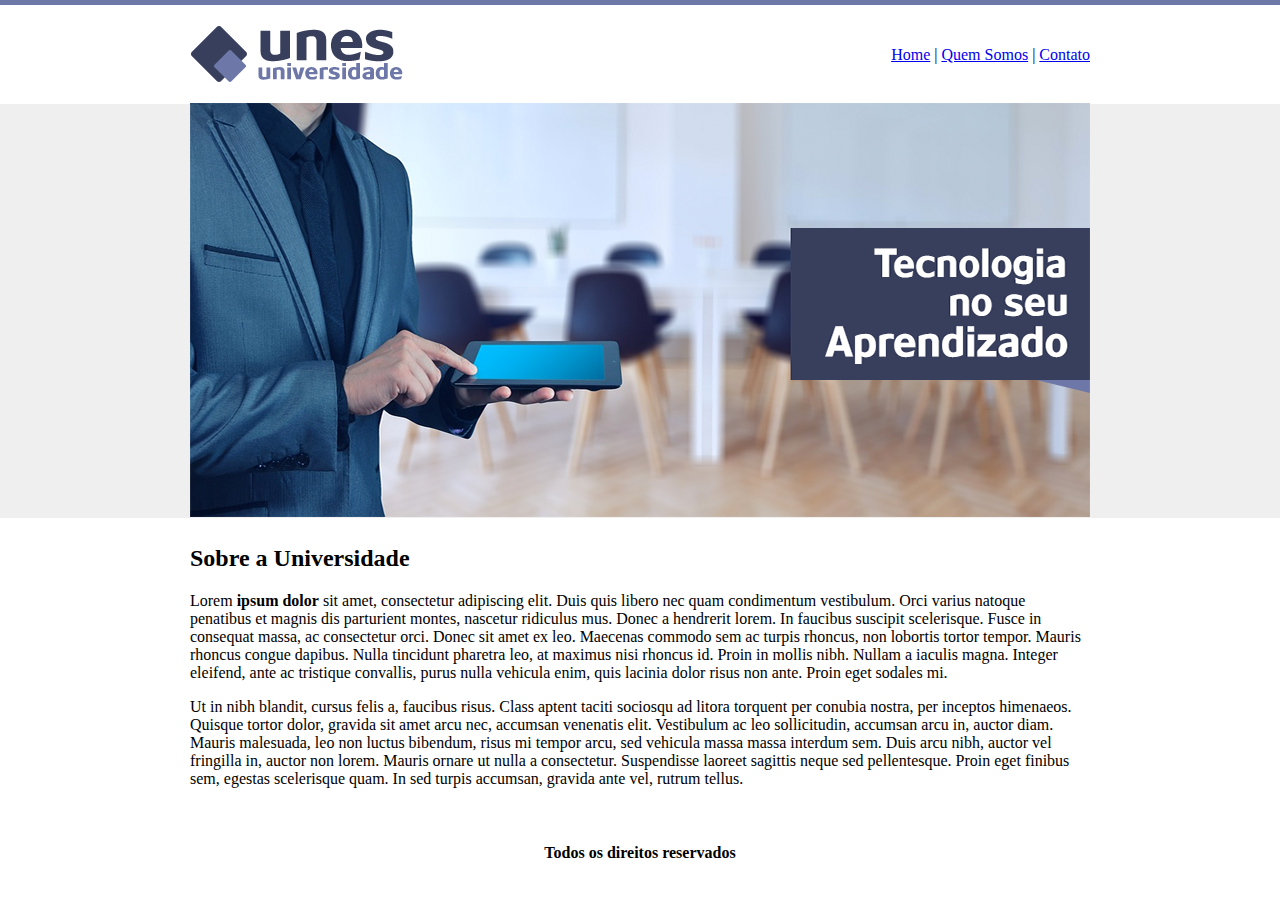
<file: Projeto_UNES/index.html>
<!DOCTYPE html>

<html>
    <head>
        <title>UNES - Página Principal</title>
        <meta charset="utf-8">
    </head>
    <body background="img/fundo.png">

        <table width="70%" align="center">
            <tr height = "90">
                <td>
                    <a href="index.html"><img src="img/logo.png"></a>
                </td>
                <td width="25%" align="right">
                    <a href="index.html">Home</a>
                     | 
                    <a href="about_us.html">Quem Somos</a>
                    | 
                    <a href="contact.html">Contato</a>
                </td>
            </tr>
            <tr>
                <td colspan="2">
                    <img src="img/capa.png">
                </td>
            </tr>
            <tr>
                <td colspan="2">
                    <h2>Sobre a Universidade</h2>
                    <p>
                        Lorem <b>ipsum dolor</b> sit amet, consectetur adipiscing elit. 
                        Duis quis libero nec quam condimentum vestibulum. Orci varius natoque penatibus et magnis 
                        dis parturient montes, nascetur ridiculus mus. Donec a hendrerit lorem. In faucibus suscipit 
                        scelerisque. Fusce in consequat massa, ac consectetur orci. Donec sit amet ex leo. Maecenas 
                        commodo sem ac turpis rhoncus, non lobortis tortor tempor. Mauris rhoncus congue dapibus. 
                        Nulla tincidunt pharetra leo, at maximus nisi rhoncus id. Proin in mollis nibh. Nullam a 
                        iaculis magna. Integer eleifend, ante ac tristique convallis, purus nulla vehicula enim, 
                        quis lacinia dolor risus non ante. Proin eget sodales mi. 
                    </p>
                    <p>
                        Ut in nibh blandit, cursus felis a, faucibus risus. Class aptent taciti sociosqu ad litora 
                        torquent per conubia nostra, per inceptos himenaeos. Quisque tortor dolor, gravida sit amet 
                        arcu nec, accumsan venenatis elit. Vestibulum ac leo sollicitudin, accumsan arcu in, auctor 
                        diam. Mauris malesuada, leo non luctus bibendum, risus mi tempor arcu, sed vehicula massa 
                        massa interdum sem. Duis arcu nibh, auctor vel fringilla in, auctor non lorem. Mauris ornare
                         ut nulla a consectetur. Suspendisse laoreet sagittis neque sed pellentesque. Proin eget 
                        finibus sem, egestas scelerisque quam. In sed turpis accumsan, gravida ante vel, rutrum 
                        tellus. 
                    </p>
                </td>
            </tr>
            <tr>
                <td colspan="2" align="center">
                    <br><br>
                    <b>Todos os direitos reservados</b>
                </td>
            </tr>
        </table>

        

    </body>
</html>
</file>
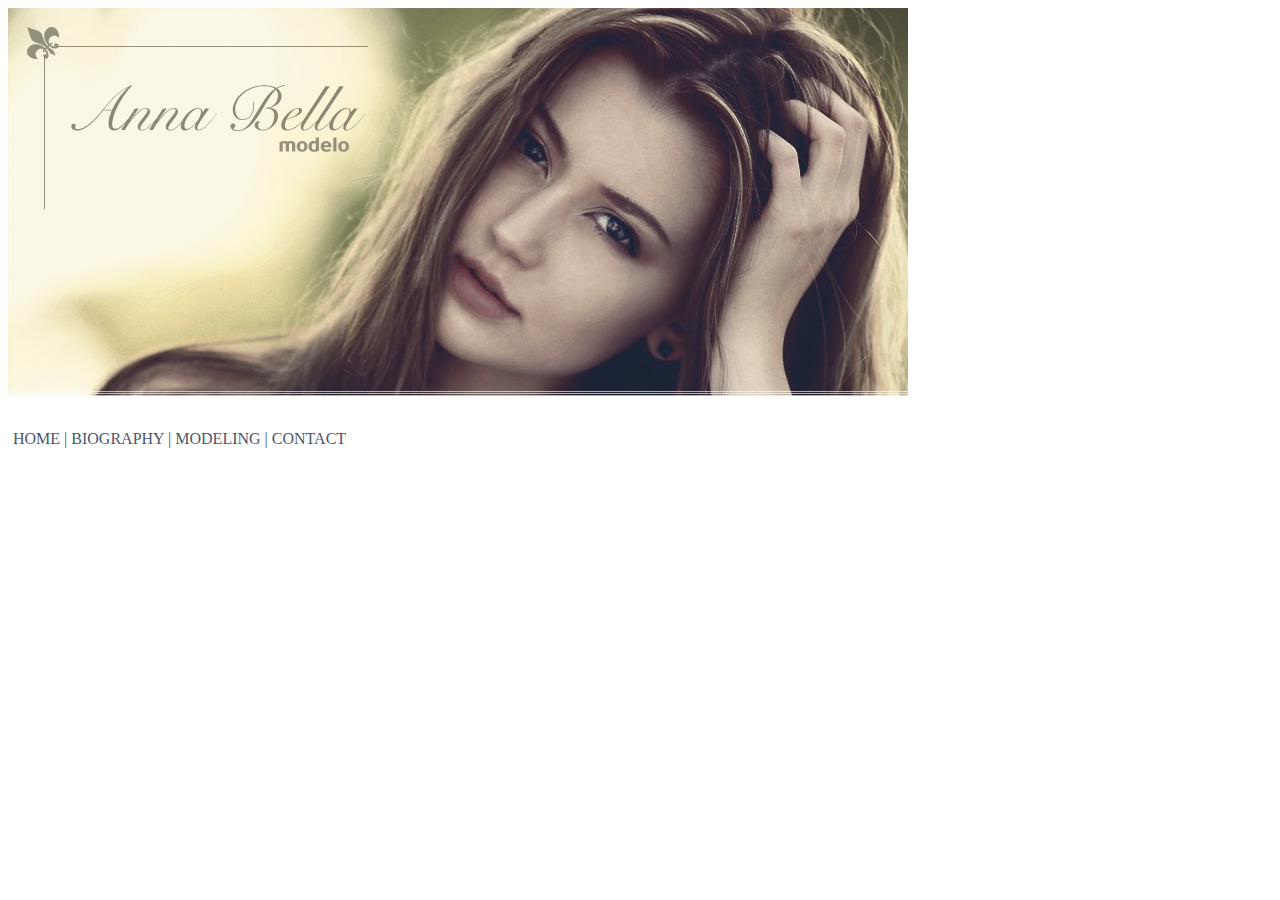
<file: Project_AnaBella/site_pages/index.html>
<!DOCTYPE html>

    <header>
        
        <title>Main Page</title>
        <meta charset="utf-8">

        <link rel="stylesheet" type="text/css" href="../stylesheet/style.css">

    </header>

    <body class="body_background">

        <div id="main_page_full_cont">

            <div id="main_image_cont">
                <img src="../img/main.jpeg" alt="Anna Bella main photo">
            </div>

            <div class="nav_menu">
                <span>HOME</span>
                 | 
                <span>BIOGRAPHY</span>
                 | 
                <span>MODELING</span>
                 | 
                <span>CONTACT</span>
            </div>



        </div>

    </body>


</html>
</file>
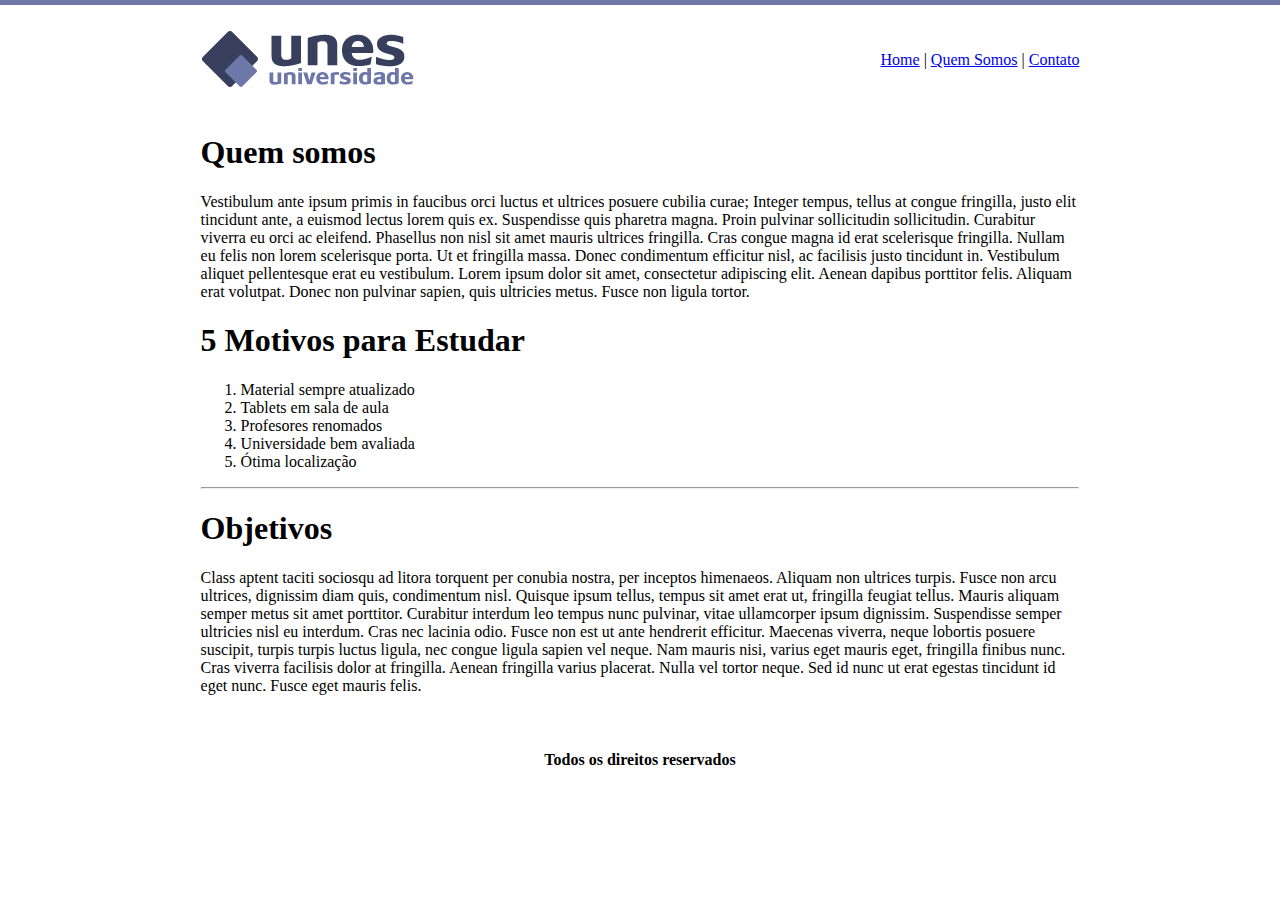
<file: Projeto_UNES/about_us.html>
<!DOCTYPE html>

<html>
    <head>
        <title>UNES - Quem Somos</title>
        <meta charset="utf-8">
    </head>
    <body background="img/fundo2.png">

        <table width="70%" align="center">
            <tr height = "100">
                <td>
                    <a href="index.html"><img src="img/logo.png"></a>
                </td>
                <td width="25%" align="right">
                    <a href="index.html">Home</a>
                     | 
                    <a href="about_us.html">Quem Somos</a>
                    | 
                    <a href="contact.html">Contato</a>
                </td>
            </tr>
            <tr>
                <td colspan="2">
                    <h1>Quem somos</h1>
                    <p>
                        Vestibulum ante ipsum primis in faucibus orci luctus et ultrices posuere cubilia curae; 
                        Integer tempus, tellus at congue fringilla, justo elit tincidunt ante, a euismod lectus 
                        lorem quis ex. Suspendisse quis pharetra magna. Proin pulvinar sollicitudin sollicitudin. 
                        Curabitur viverra eu orci ac eleifend. Phasellus non nisl sit amet mauris ultrices fringilla. 
                        Cras congue magna id erat scelerisque fringilla. Nullam eu felis non lorem scelerisque porta. 
                        Ut et fringilla massa. Donec condimentum efficitur nisl, ac facilisis justo tincidunt in. 
                        Vestibulum aliquet pellentesque erat eu vestibulum. Lorem ipsum dolor sit amet, consectetur 
                        adipiscing elit. Aenean dapibus porttitor felis. Aliquam erat volutpat. Donec non pulvinar 
                        sapien, quis ultricies metus. Fusce non ligula tortor.
                    </p>
                    <h1>5 Motivos para Estudar</h1>
                    <ol>
                        <li>Material sempre atualizado</li>
                        <li>Tablets em sala de aula</li>
                        <li>Profesores renomados</li>
                        <li>Universidade bem avaliada</li>
                        <li>Ótima localização</li>
                    </ol>
                    <hr>
                    <h1>Objetivos</h1>
                    <p>
                        Class aptent taciti sociosqu ad litora torquent per conubia nostra, per inceptos himenaeos. 
                        Aliquam non ultrices turpis. Fusce non arcu ultrices, dignissim diam quis, condimentum nisl. 
                        Quisque ipsum tellus, tempus sit amet erat ut, fringilla feugiat tellus. Mauris aliquam semper 
                        metus sit amet porttitor. Curabitur interdum leo tempus nunc pulvinar, vitae ullamcorper ipsum 
                        dignissim. Suspendisse semper ultricies nisl eu interdum. Cras nec lacinia odio. Fusce non est 
                        ut ante hendrerit efficitur. Maecenas viverra, neque lobortis posuere suscipit, turpis turpis 
                        luctus ligula, nec congue ligula sapien vel neque. Nam mauris nisi, varius eget mauris eget, 
                        fringilla finibus nunc. Cras viverra facilisis dolor at fringilla. Aenean fringilla varius 
                        placerat. Nulla vel tortor neque. Sed id nunc ut erat egestas tincidunt id eget nunc. 
                        Fusce eget mauris felis.
                    </p>
                </td>
            </tr>
            <tr>
                <td colspan="2" align="center">
                    <br><br>
                    <b>Todos os direitos reservados</b>
                </td>
            </tr>
        </table>

    </body>
</html>
</file>
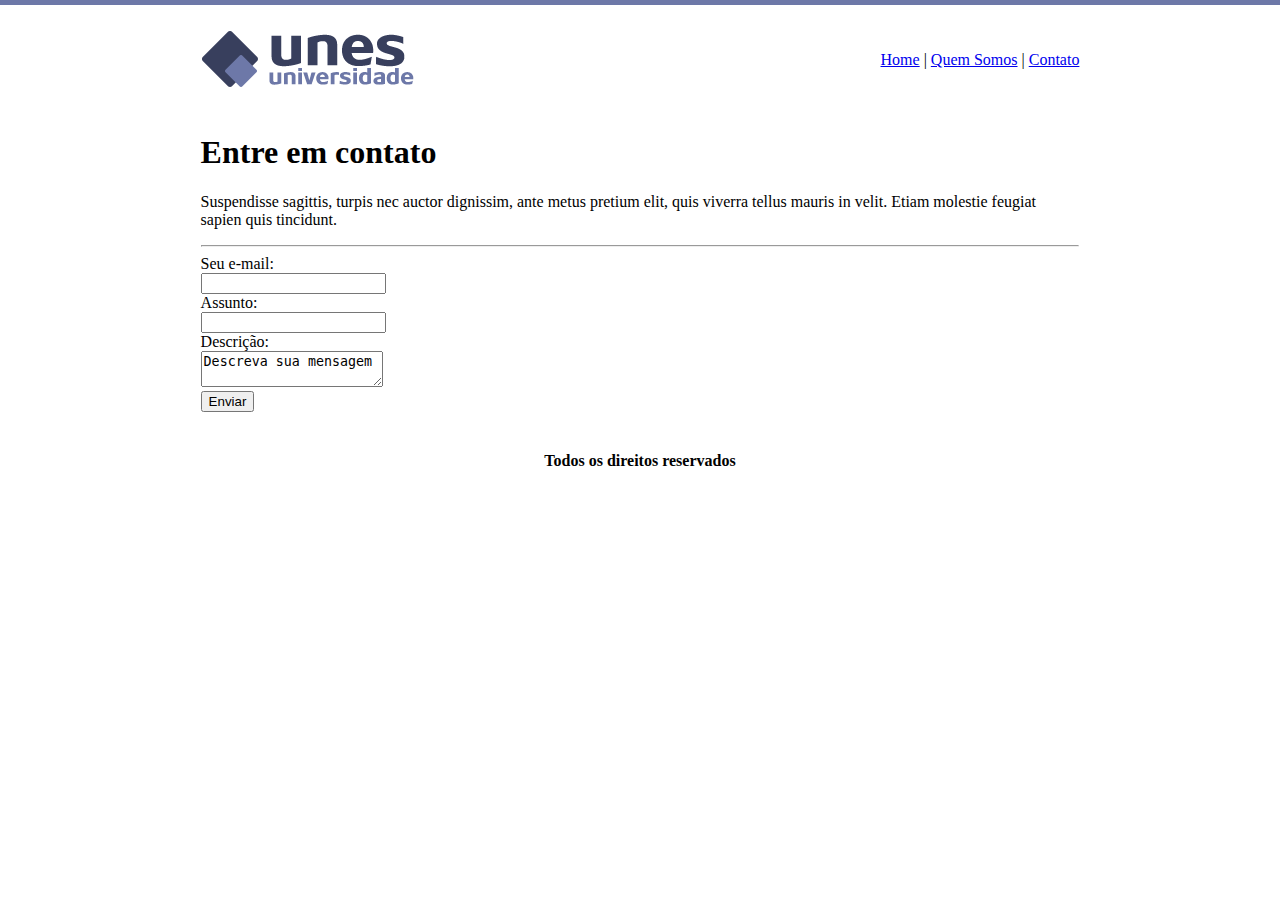
<file: Projeto_UNES/contact.html>
<!DOCTYPE html>

<html>
    <head>
        <title>UNES - Contato</title>
        <meta charset="utf-8">
    </head>
    <body background="img/fundo2.png">

        <table width="70%" align="center">
            <tr height = "100">
                <td>
                    <a href="index.html"><img src="img/logo.png"></a>
                </td>
                <td width="25%" align="right">
                    <a href="index.html">Home</a>
                     | 
                    <a href="about_us.html">Quem Somos</a>
                    | 
                    <a href="contact.html">Contato</a>
                </td>
            </tr>
            <tr>
                <td colspan="2">
                    <h1>Entre em contato</h1>
                    <p>Suspendisse sagittis, turpis nec auctor dignissim, ante metus pretium elit, 
                        quis viverra tellus mauris in velit. Etiam molestie feugiat sapien quis tincidunt.
                    </p>
                    <hr>
                    <form>
                        Seu e-mail:<br>
                        <input type="text" name="email" id="email">
                        <br>
                        Assunto:<br>
                        <input type="text" name="txt01" id="matter">
                        <br>
                        Descrição:<br>
                        <textarea name="txt02" id="description">Descreva sua mensagem</textarea>
                        <br>
                        <input type="submit" value="Enviar" id="submit01">
                    </form>
                </td>
            </tr>
            <tr>
                <td colspan="2" align="center">
                    <br><br>
                    <b>Todos os direitos reservados</b>
                </td>
            </tr>

        </table>

    </body>
</html>
</file>
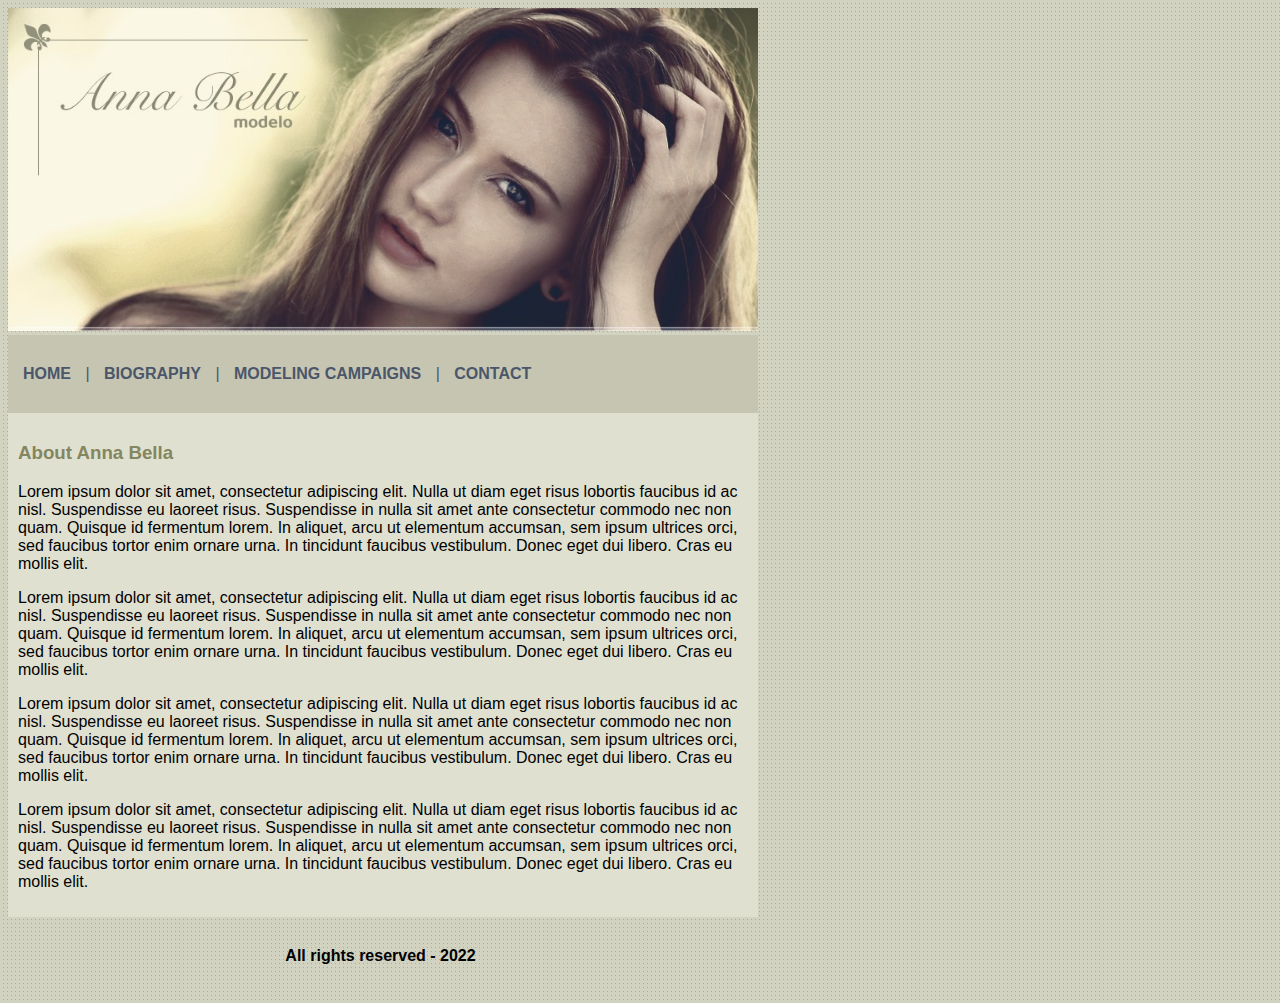
<file: Project_AnaBella/site_pages/bio.html>
<!DOCTYPE html>

    <header>
        
        <title>Biography</title>
        <meta charset="utf-8">

        <link rel="stylesheet" type="text/css" href="../stylesheet/style.css">

    </header>

    <body class="body_style">

        <div id="main_page_full_cont">

            <div id="main_image_cont">
                <img src="../img/main.jpeg" alt="Anna Bella main photo" style="width: 750px;">
            </div>
            
            <div class="content_container">
                <div class="nav_menu">
                    <span class="nav_item"><a href="index.html" class="link_style">HOME</a></span>
                    | 
                    <span class="nav_item"><a href="bio.html" class="link_style">BIOGRAPHY</a></span>
                    | 
                    <span class="nav_item"><a href="modeling.html" class="link_style">MODELING CAMPAIGNS</a></span>
                    | 
                    <span class="nav_item"><a href="contact.html" class="link_style">CONTACT</a></span>
                </div>

                <div id="main_desc">

                    <h3 id="main_title">About Anna Bella</h3>

                    <p>
                        Lorem ipsum dolor sit amet, consectetur adipiscing elit. Nulla ut diam eget risus 
                        lobortis faucibus id ac nisl. Suspendisse eu laoreet risus. Suspendisse in nulla sit 
                        amet ante consectetur commodo nec non quam. Quisque id fermentum lorem. In aliquet, 
                        arcu ut elementum accumsan, sem ipsum ultrices orci, sed faucibus tortor enim ornare urna.
                        In tincidunt faucibus vestibulum. Donec eget dui libero. Cras eu mollis elit.
                    </p>

                    <p>
                        Lorem ipsum dolor sit amet, consectetur adipiscing elit. Nulla ut diam eget risus 
                        lobortis faucibus id ac nisl. Suspendisse eu laoreet risus. Suspendisse in nulla sit 
                        amet ante consectetur commodo nec non quam. Quisque id fermentum lorem. In aliquet, 
                        arcu ut elementum accumsan, sem ipsum ultrices orci, sed faucibus tortor enim ornare urna.
                        In tincidunt faucibus vestibulum. Donec eget dui libero. Cras eu mollis elit.
                    </p>

                    <p>
                        Lorem ipsum dolor sit amet, consectetur adipiscing elit. Nulla ut diam eget risus 
                        lobortis faucibus id ac nisl. Suspendisse eu laoreet risus. Suspendisse in nulla sit 
                        amet ante consectetur commodo nec non quam. Quisque id fermentum lorem. In aliquet, 
                        arcu ut elementum accumsan, sem ipsum ultrices orci, sed faucibus tortor enim ornare urna.
                        In tincidunt faucibus vestibulum. Donec eget dui libero. Cras eu mollis elit.
                    </p>

                    <p>
                        Lorem ipsum dolor sit amet, consectetur adipiscing elit. Nulla ut diam eget risus 
                        lobortis faucibus id ac nisl. Suspendisse eu laoreet risus. Suspendisse in nulla sit 
                        amet ante consectetur commodo nec non quam. Quisque id fermentum lorem. In aliquet, 
                        arcu ut elementum accumsan, sem ipsum ultrices orci, sed faucibus tortor enim ornare urna.
                        In tincidunt faucibus vestibulum. Donec eget dui libero. Cras eu mollis elit.
                    </p>

                </div>

            </div>

            <div class="copyright">
                All rights reserved - 2022
            </div>
            
        </div>

    </body>
</file>
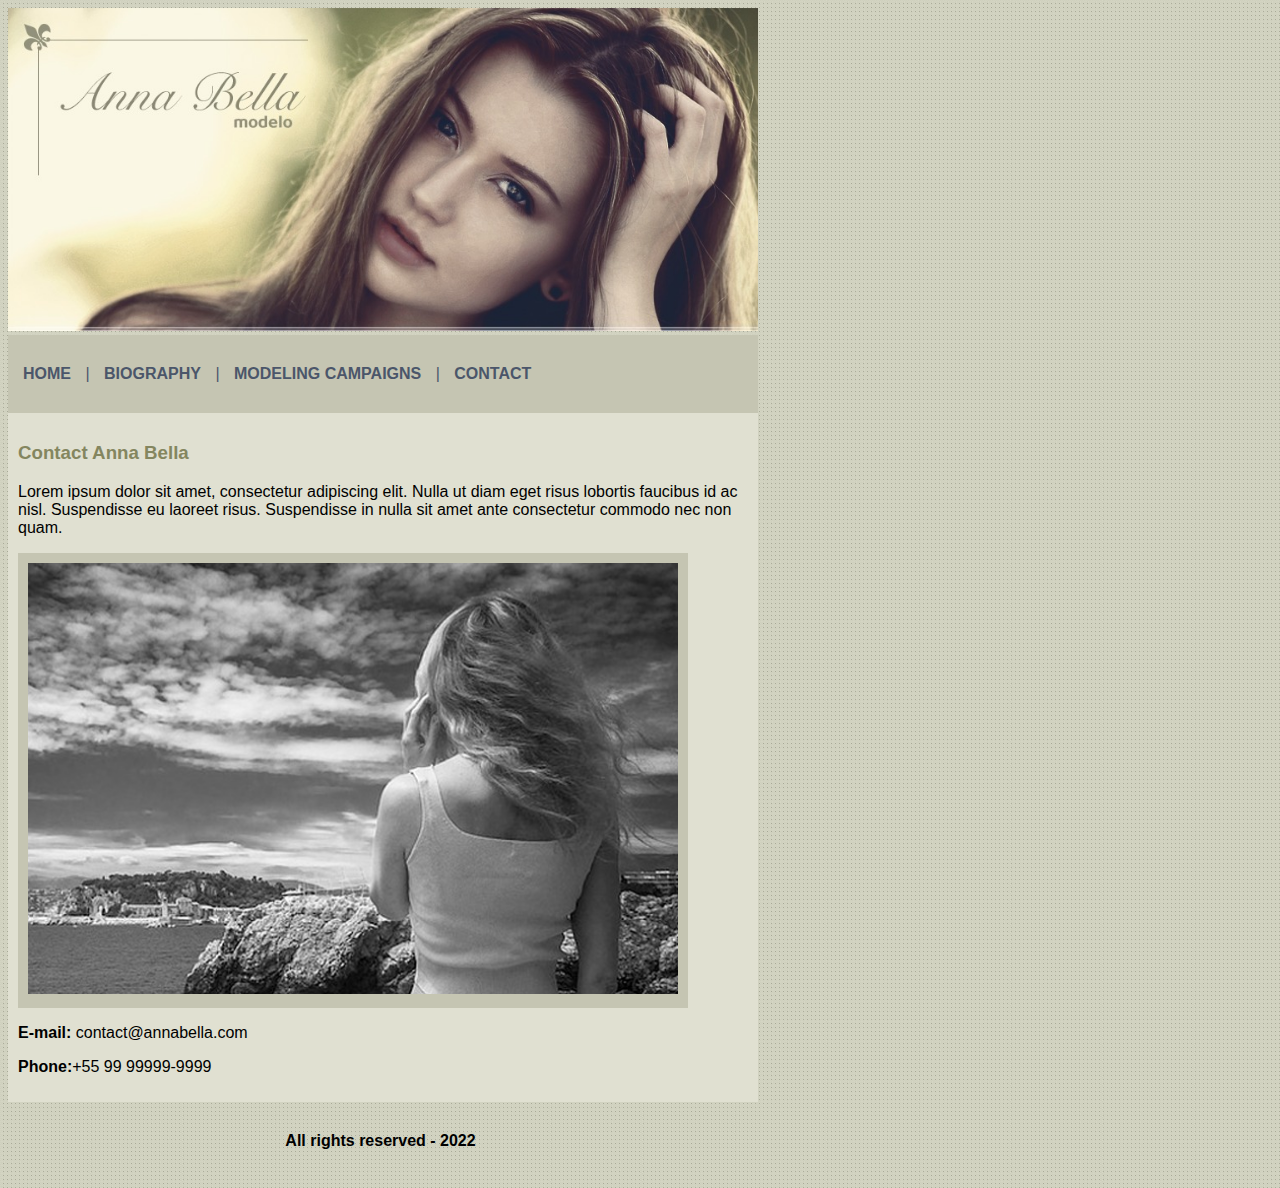
<file: Project_AnaBella/site_pages/contact.html>
<!DOCTYPE html>

    <header>
        
        <title>Contact</title>
        <meta charset="utf-8">

        <link rel="stylesheet" type="text/css" href="../stylesheet/style.css">

    </header>

    <body class="body_style">

        <div id="main_page_full_cont">

            <div id="main_image_cont">
                <img src="../img/main.jpeg" alt="Anna Bella main photo" style="width: 750px;">
            </div>
            
            <div class="content_container">
                <div class="nav_menu">
                    <span class="nav_item"><a href="index.html" class="link_style">HOME</a></span>
                    | 
                    <span class="nav_item"><a href="bio.html" class="link_style">BIOGRAPHY</a></span>
                    | 
                    <span class="nav_item"><a href="modeling.html" class="link_style">MODELING CAMPAIGNS</a></span>
                    | 
                    <span class="nav_item"><a href="contact.html" class="link_style">CONTACT</a></span>
                </div>

                <div id="main_desc">

                    <h3 id="main_title">Contact Anna Bella</h3>

                    <p>
                        Lorem ipsum dolor sit amet, consectetur adipiscing elit. Nulla ut diam eget risus 
                        lobortis faucibus id ac nisl. Suspendisse eu laoreet risus. Suspendisse in nulla sit 
                        amet ante consectetur commodo nec non quam. 
                    </p>

                    <div class="model_imgs">
                        <img src="../img/model2.jpeg" alt="modeling_photo_02" style="width: 650px;">
                    </div>

                    <p>
                        <b>E-mail:</b> contact@annabella.com
                    </p>
                    <p>
                        <b>Phone:</b>+55 99 99999-9999
                    </p>

                </div>

            </div>

            <div class="copyright">
                All rights reserved - 2022
            </div>

        </div>

    </body>


</html>
</file>
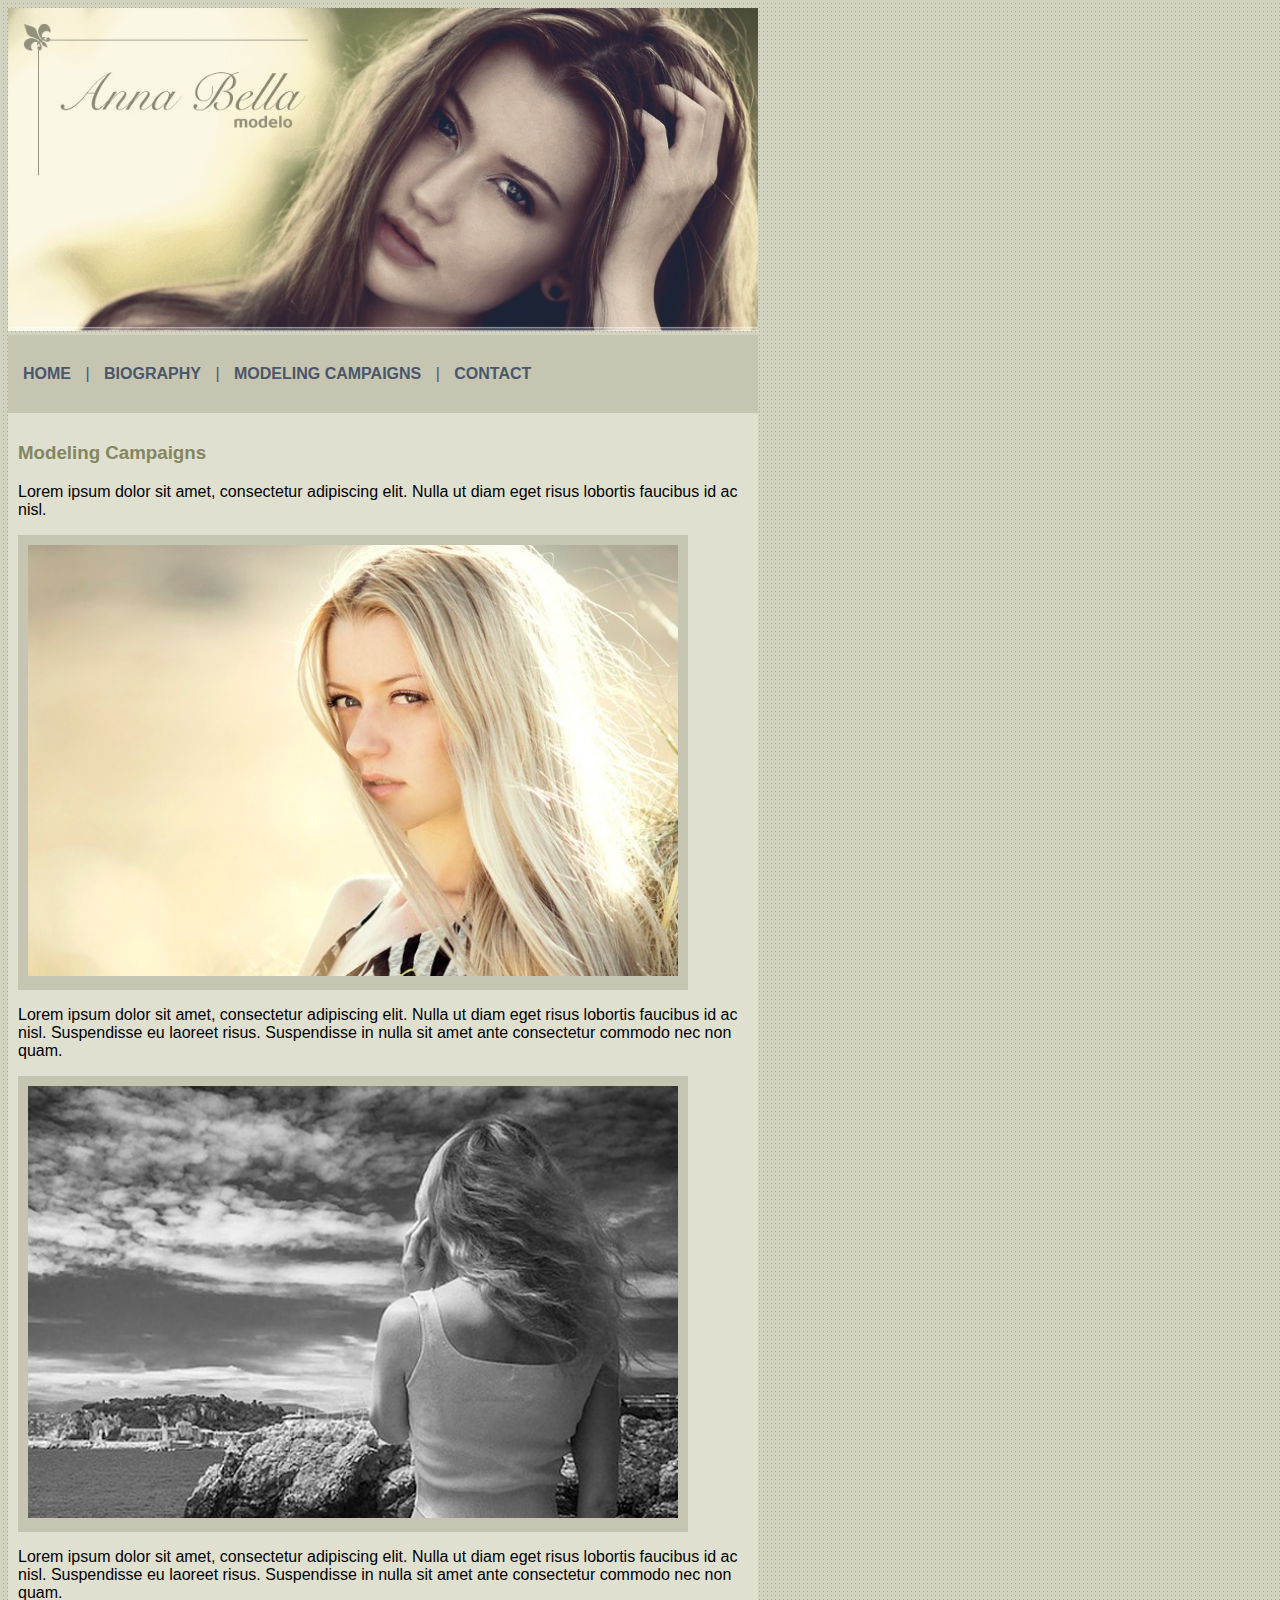
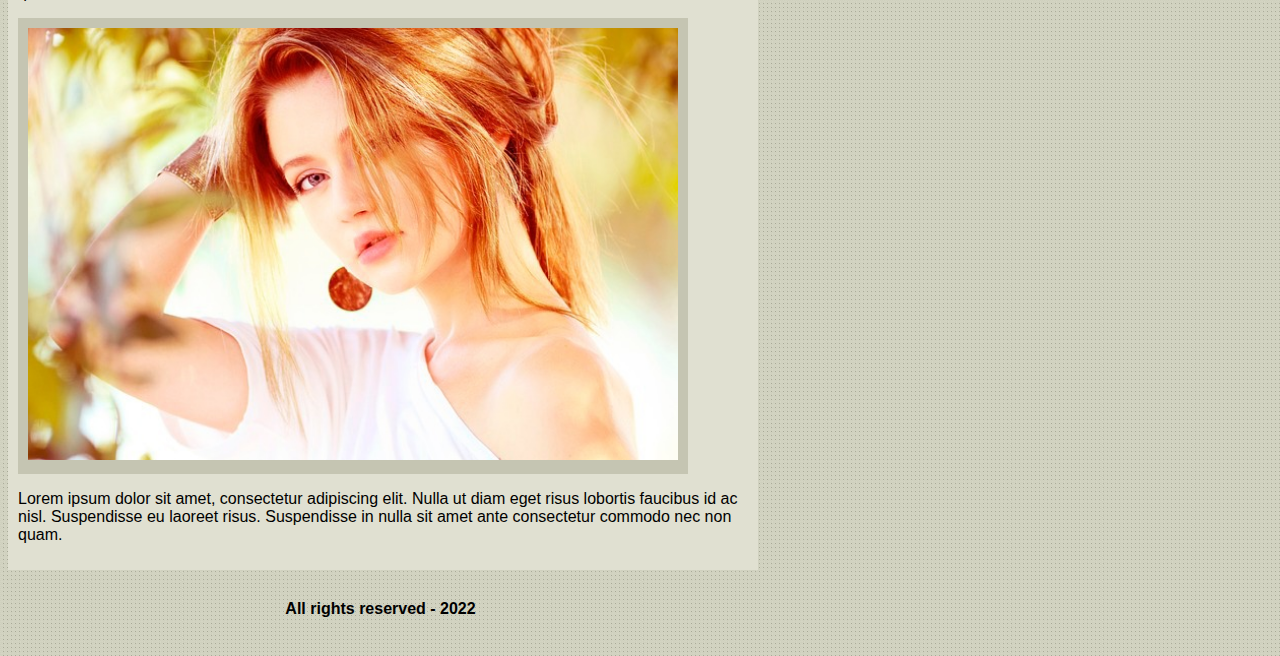
<file: Project_AnaBella/site_pages/modeling.html>
<!DOCTYPE html>

    <header>
        
        <title>Modeling</title>
        <meta charset="utf-8">

        <link rel="stylesheet" type="text/css" href="../stylesheet/style.css">

    </header>

    <body class="body_style">

        <div id="main_page_full_cont">

            <div id="main_image_cont">
                <img src="../img/main.jpeg" alt="Anna Bella main photo" style="width: 750px;">
            </div>
            
            <div class="content_container">
                <div class="nav_menu">
                    <span class="nav_item"><a href="index.html" class="link_style">HOME</a></span>
                    | 
                    <span class="nav_item"><a href="bio.html" class="link_style">BIOGRAPHY</a></span>
                    | 
                    <span class="nav_item"><a href="modeling.html" class="link_style">MODELING CAMPAIGNS</a></span>
                    | 
                    <span class="nav_item"><a href="contact.html" class="link_style">CONTACT</a></span>
                </div>

                <div id="main_desc">

                    <h3 id="main_title">Modeling Campaigns</h3>

                    <p>
                        Lorem ipsum dolor sit amet, consectetur adipiscing elit. Nulla ut diam eget risus 
                        lobortis faucibus id ac nisl.
                    </p>

                    <div class="model_imgs">
                        <img src="../img/model1.jpeg" alt="modeling_photo_01" style="width: 650px;">
                    </div>

                    <p>
                        Lorem ipsum dolor sit amet, consectetur adipiscing elit. Nulla ut diam eget risus 
                        lobortis faucibus id ac nisl. Suspendisse eu laoreet risus. Suspendisse in nulla sit 
                        amet ante consectetur commodo nec non quam. 
                    </p>

                    <div class="model_imgs">
                        <img src="../img/model2.jpeg" alt="modeling_photo_02" style="width: 650px;">
                    </div>

                    <p>
                        Lorem ipsum dolor sit amet, consectetur adipiscing elit. Nulla ut diam eget risus 
                        lobortis faucibus id ac nisl. Suspendisse eu laoreet risus. Suspendisse in nulla sit 
                        amet ante consectetur commodo nec non quam. 
                    </p>

                    <div class="model_imgs">
                        <img src="../img/model3.jpeg" alt="modeling_photo_03" style="width: 650px;">
                    </div>

                    <p>
                        Lorem ipsum dolor sit amet, consectetur adipiscing elit. Nulla ut diam eget risus 
                        lobortis faucibus id ac nisl. Suspendisse eu laoreet risus. Suspendisse in nulla sit 
                        amet ante consectetur commodo nec non quam. 
                    </p>

                </div>

            </div>

            <div class="copyright">
                All rights reserved - 2022
            </div>

        </div>

    </body>


</html>
</file>
<file: Project_AnaBella/stylesheet/style.css>
/* class for body management */
.body_style{
  background-image: url("../img/background.jpeg");
  background-color: #d2d2c1;
  font-family: Arial, Helvetica, sans-serif;
  font-size: 16px;  
}

/* class for links */
.link_style:link{
  color: #4b566a;
  text-decoration: none;
}

.link_style:visited{
  color: #4b566a;
}

.link_style:hover{
  color: #ffffff;
}

/* class for the content container */
.content_container{
  width: 750px;
  background-color: #c5c5b2;
}

/* class for navigation menu */
.nav_menu{
  width: 740px;
  padding-left: 5px;
  padding-right: 5px;
  padding-top: 30px;
  padding-bottom: 30px;
  color: #4b566a;
}

/* class for navigation items menu */
.nav_item{
  padding: 10px;
  font-weight: bolder;
  color: #4b566a;
}

/* class for copyright */
.copyright{
  text-align: center;
  padding: 30px;
  font-weight: bolder;
}

/* class for model_imgs */
.model_imgs{
  width: 650px;
  padding: 10px;
  background-color: #c5c5b2;
}

/* ------------------------------------------------------------------------------------------------ */

/* main div style */
#main_page_full_cont{
    width: 745px;
}

/* main image container */
#main_image_cont{
    width: 750px;
}

/* main div text style */
#main_desc{
  width:730px;
  background-color: #e0e0d1;
  padding: 10px;
}

#main_title{
  color: #84865f;
}
</file>
